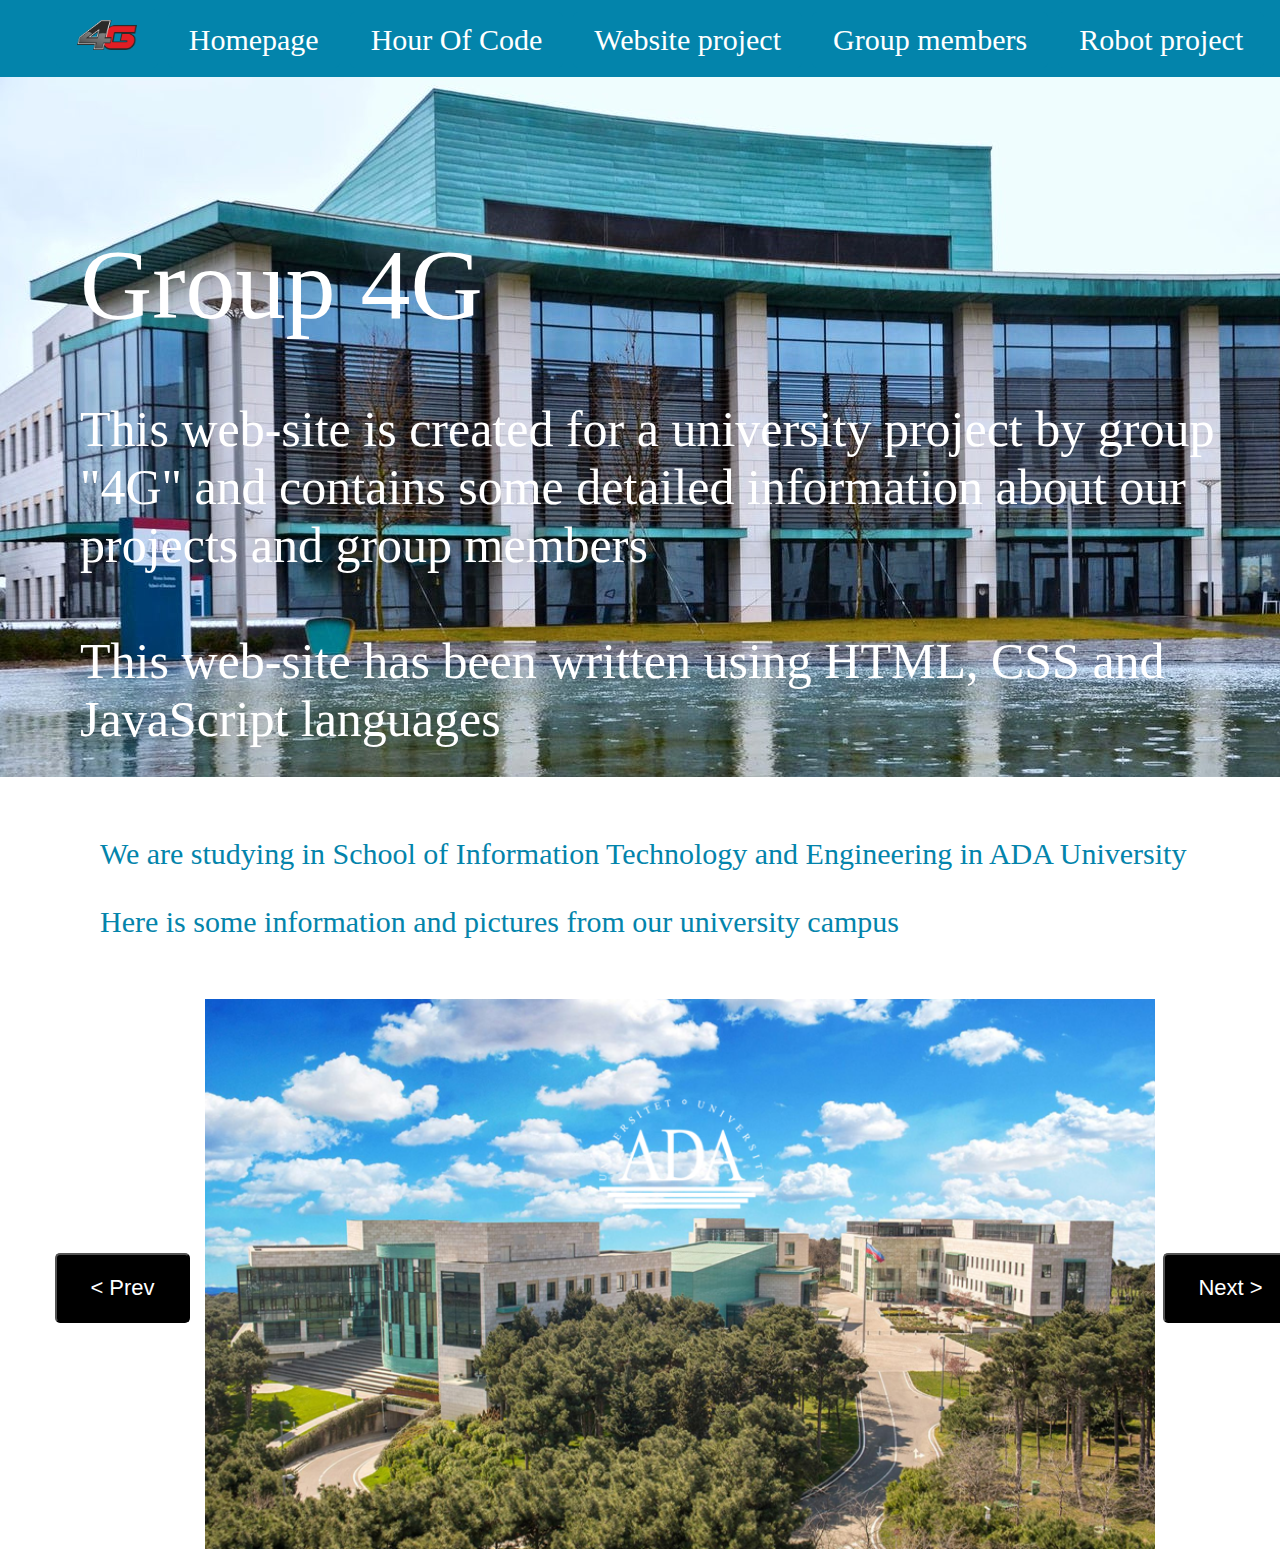
<file: index.html>
<!DOCTYPE html>
<html>
<head>
	<title>4G Homepage</title>
	<link href="./HW3/Homepage/index.css" rel="stylesheet" type="text/css">
</head>
<body>
	

	<header>
	<ul class="menu">
		<li><a class="group-name" href="#"><img src="./HW3/photos/groupLogo.png" height="30px" width="60px"/></a></li>
		<li><a href="./HW3/Homepage/index.html">Homepage</a></li>
		<li><a href="./HW3/HourOfCode/HourOfCode.html">Hour Of Code</a></li>
		<li><a href="./HW3/WebsiteProject/websiteProject.html">Website project</a></li>
		<li><a href="./HW3/TeamMembers/groupMember.html">Group members</a></li>
		<li><a href="./HW3/RobotProject/robotProject.html">Robot project</a></li>
	</ul>
	<section>
	<div class="groupName">
		<p><span id="noname">Group 4G</span><br><br>
		This web-site is created for a university project by group "4G" and contains some detailed information about our projects and group members<br><br>
		This web-site has been written using HTML, CSS and JavaScript languages</p>
	</div>
	<div class="infoAda">
		<p>We are studying in School of Information Technology and Engineering in ADA University<br><br>
		Here is some information and pictures from our university campus</p>
	</div>
	<div class="carouselContainer">
		<button class="Prev" onclick="prev()">< Prev</button>
		<image class="allImgInCarousel carouselImg" src="./HW3/photos/adaInfo0.PNG"  />
		<image class="allImgInCarousel nonVisibleImg" src="./HW3/photos/adaInfo1.PNG"  />
		<image class="allImgInCarousel nonVisibleImg" src="./HW3/photos/adaInfo2.PNG" />
		<image class="allImgInCarousel nonVisibleImg" src="./HW3/photos/adaInfo3.PNG" />
		<image class="allImgInCarousel nonVisibleImg" src="./HW3/photos/adaInfo4.PNG" />
		<image class="allImgInCarousel nonVisibleImg" src="./HW3/photos/adaInfo5.PNG" />
		<image class="allImgInCarousel nonVisibleImg" src="./HW3/photos/adaInfo6.PNG" />
		<image class="allImgInCarousel nonVisibleImg" src="./HW3/photos/adaInfo7.PNG" />
		<image class="allImgInCarousel nonVisibleImg" src="./HW3/photos/adaInfo8.PNG" />
		<image />
		<image />
		<button class="Next" onclick="next()">Next ></button>

	</div>
	<footer>
	</footer>
	<!-- <div class="additional">
	<ul>
		<li>External links</li>
		<li><a href="https://hourofcode.com/az">Hour of Code</a></li>
		<li><a href="codacademy.com">Codacademy</a></li>
		<li><a href="ada.edu.az">ADA University</a></li>
		<li><img height="140px" width="210px" src="./ada_logo.png"/></li>
		
	</ul>
	</div> -->
	
	</section>
	</header>
	<script src="./HW3/Homepage/index.js" type="text/javascript" ></script>
</body>
</html>
</file>
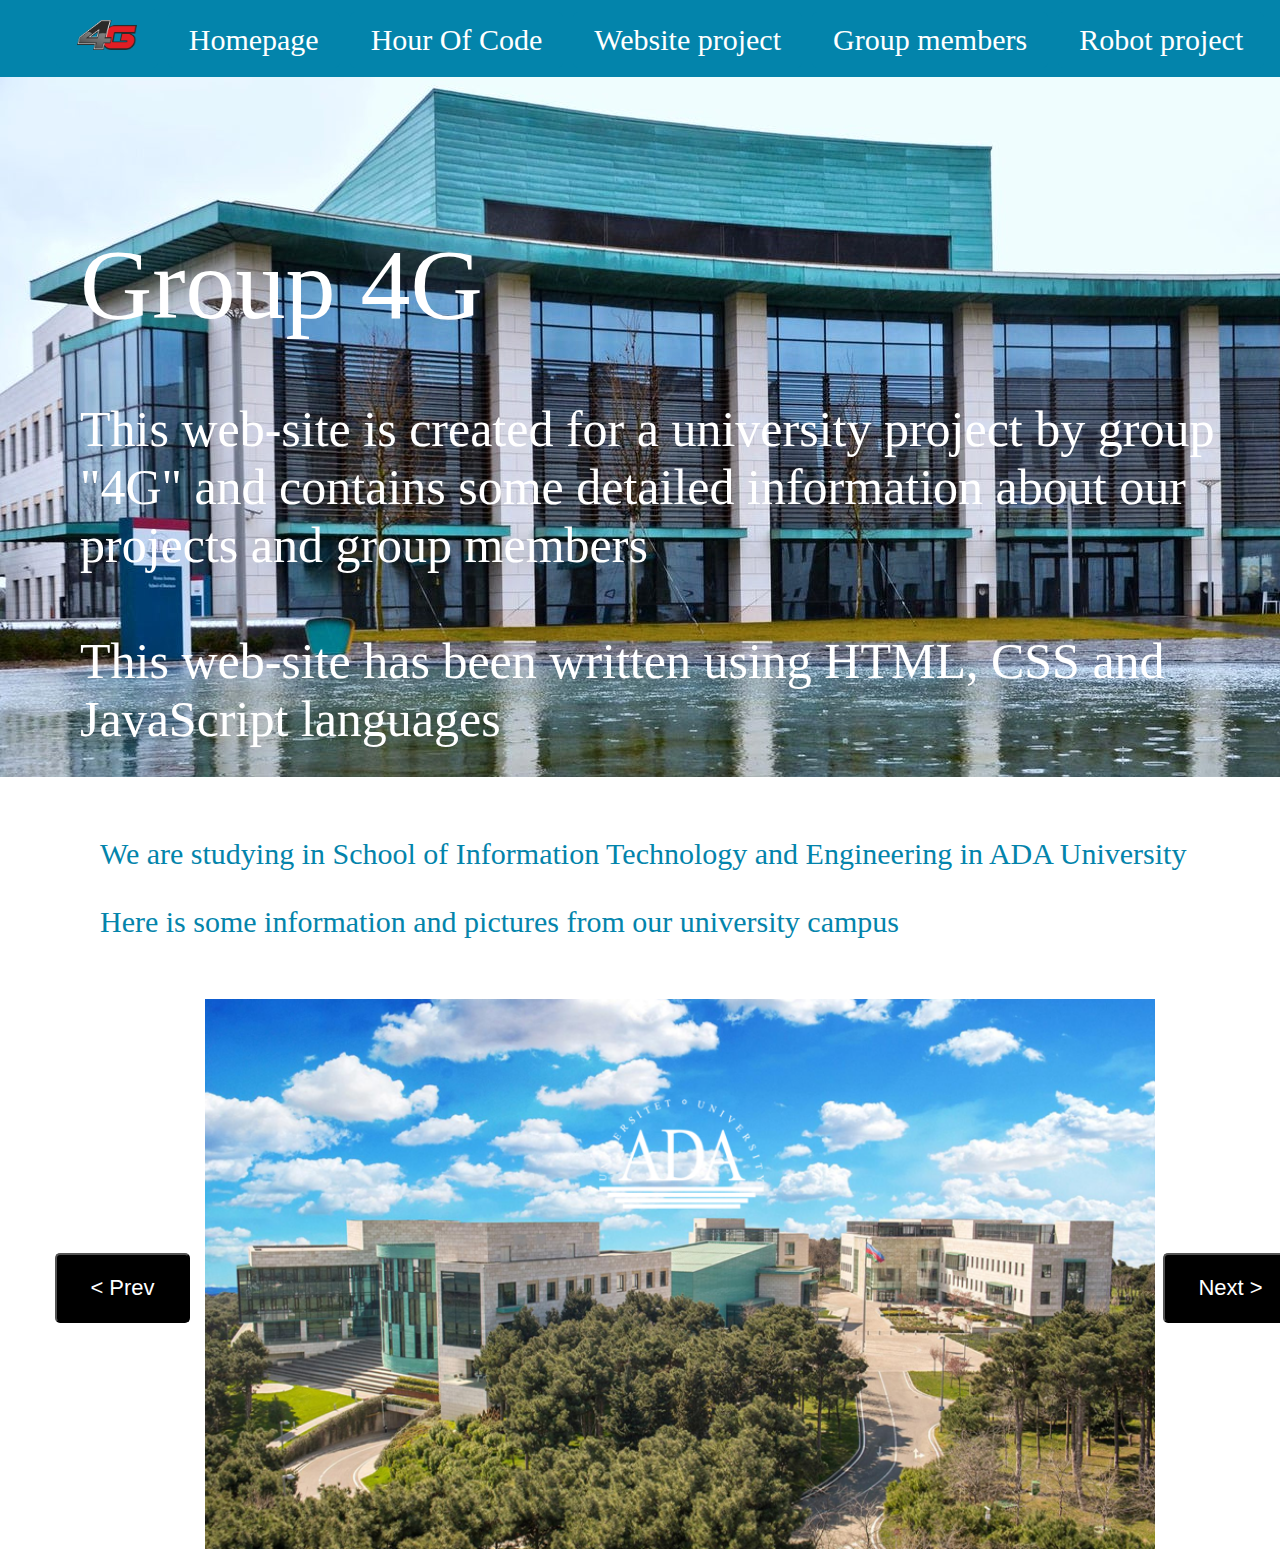
<file: HW3/Homepage/index.html>
<!DOCTYPE html>
<html>
<head>
	<title>4G Homepage</title>
	<link href="./index.css" rel="stylesheet" type="text/css">
</head>
<body>
	

	<header>
	<ul class="menu">
		<li><a class="group-name" href="#"><img src="../photos/groupLogo.png" height="30px" width="60px"/></a></li>
		<li><a href="../Homepage/index.html">Homepage</a></li>
		<li><a href="../HourOfCode/HourOfCode.html">Hour Of Code</a></li>
		<li><a href="../WebsiteProject/websiteProject.html">Website project</a></li>
		<li><a href="../TeamMembers/groupMember.html">Group members</a></li>
		<li><a href="../RobotProject/robotProject.html">Robot project</a></li>
	</ul>
	<section>
	<div class="groupName">
		<p><span id="noname">Group 4G</span><br><br>
		This web-site is created for a university project by group "4G" and contains some detailed information about our projects and group members<br><br>
		This web-site has been written using HTML, CSS and JavaScript languages</p>
	</div>
	<div class="infoAda">
		<p>We are studying in School of Information Technology and Engineering in ADA University<br><br>
		Here is some information and pictures from our university campus</p>
	</div>
	<div class="carouselContainer">
		<button class="Prev" onclick="prev()">< Prev</button>
		<image class="allImgInCarousel carouselImg" src="../photos/adaInfo0.PNG"  />
		<image class="allImgInCarousel nonVisibleImg" src="../photos/adaInfo1.PNG"  />
		<image class="allImgInCarousel nonVisibleImg" src="../photos/adaInfo2.PNG" />
		<image class="allImgInCarousel nonVisibleImg" src="../photos/adaInfo3.PNG" />
		<image class="allImgInCarousel nonVisibleImg" src="../photos/adaInfo4.PNG" />
		<image class="allImgInCarousel nonVisibleImg" src="../photos/adaInfo5.PNG" />
		<image class="allImgInCarousel nonVisibleImg" src="../photos/adaInfo6.PNG" />
		<image class="allImgInCarousel nonVisibleImg" src="../photos/adaInfo7.PNG" />
		<image class="allImgInCarousel nonVisibleImg" src="../photos/adaInfo8.PNG" />
		<image />
		<image />
		<button class="Next" onclick="next()">Next ></button>

	</div>
	<footer>
	</footer>
	<!-- <div class="additional">
	<ul>
		<li>External links</li>
		<li><a href="https://hourofcode.com/az">Hour of Code</a></li>
		<li><a href="codacademy.com">Codacademy</a></li>
		<li><a href="ada.edu.az">ADA University</a></li>
		<li><img height="140px" width="210px" src="./ada_logo.png"/></li>
		
	</ul>
	</div> -->
	
	</section>
	</header>
	<script src="./index.js" type="text/javascript" ></script>
</body>
</html>
</file>
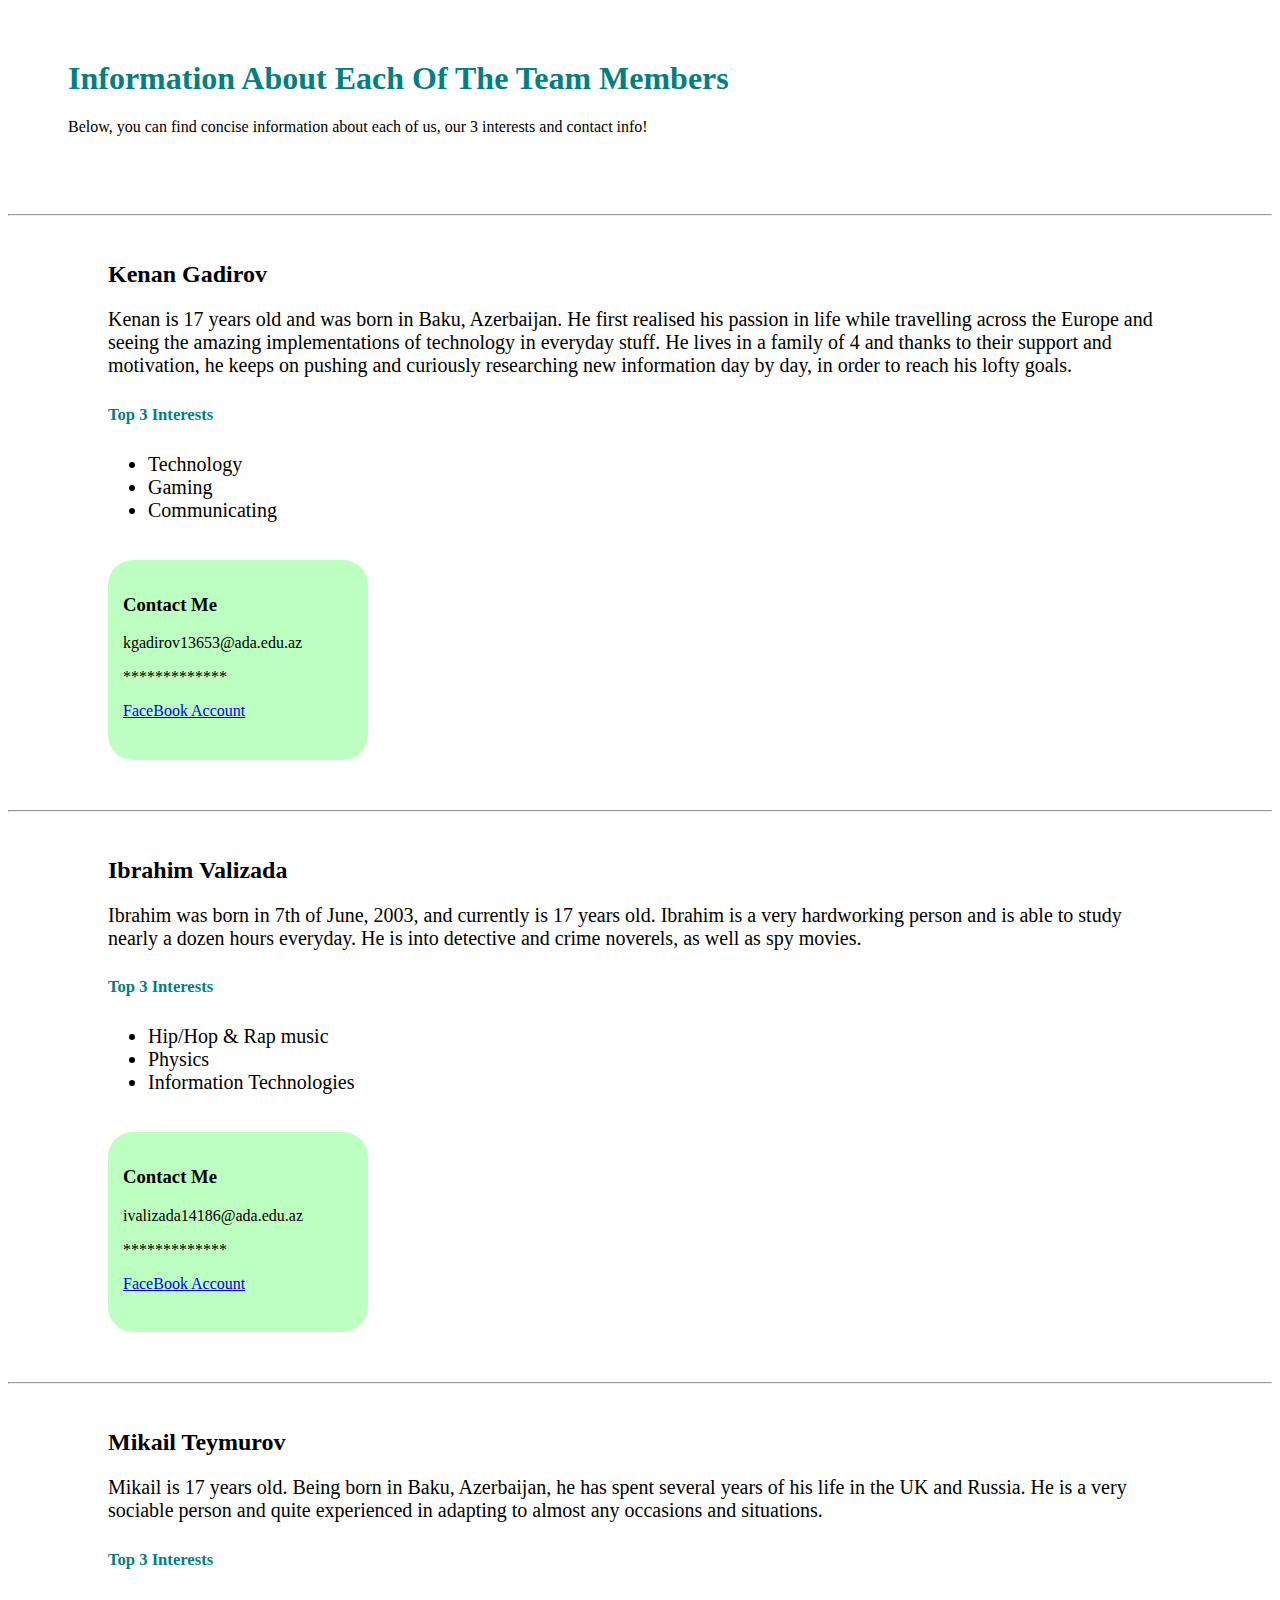
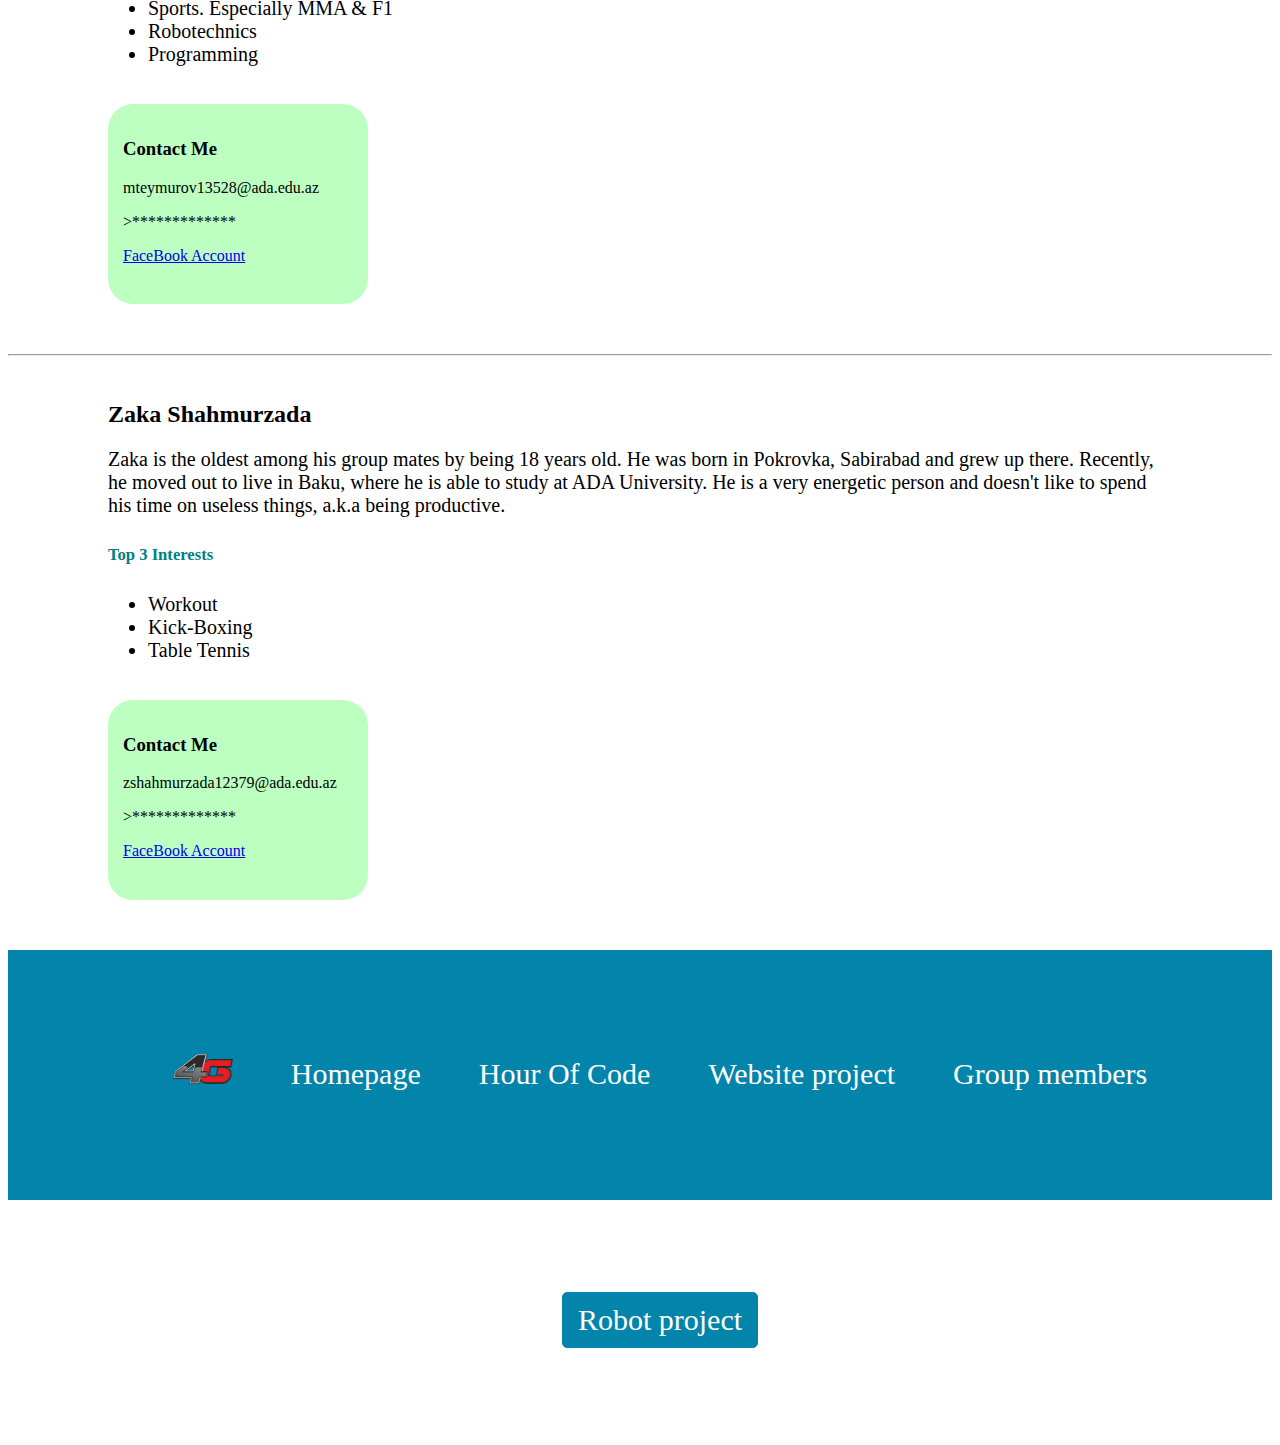
<file: HW3/TeamMembers/groupMember.html>
<!DOCTYPE html>
<html>

<head>
  <link href="./groupMember.css" type="text/css" rel="stylesheet">
  <title>4G Team Members</title>
</head>

<body>
	<header>
  <h1 class="title">Information About Each Of The Team Members</h1>

  <p class="tdescription">Below, you can find concise information about each of us, our 3 interests and contact info!</p>
	</header>
  <br><br><br>
	<hr>
  <h2 class="name">Kenan Gadirov</h2>
  <div class="description">Kenan is 17 years old and was born in Baku, Azerbaijan. He first realised his passion in life while travelling across the Europe and seeing the amazing implementations of technology in everyday stuff. He lives in a family of 4 and thanks to their support and motivation, he keeps on pushing and curiously researching new information day by day, in order to reach his lofty goals.
    <h5>Top 3 Interests</h5>
    <ul>
      <li>Technology </li>
      <li>Gaming </li>
      <li>Communicating </li>
    </ul>
  </div>
  <br>
  <div class="box">
      <h3>Contact Me</h3>
      <p>kgadirov13653@ada.edu.az</p>
      <p>*************</p>
      <p><a href="https://www.facebook.com/kenan.kadirov.14/">FaceBook Account</a></p>
  </div>
	<hr>
  <h2 class="name">Ibrahim Valizada</h2>
  <div class="description">Ibrahim was born in 7th of June, 2003, and currently is 17 years old. Ibrahim is a very hardworking person and is able to study nearly a dozen hours everyday. He is into detective and crime noverels, as well as spy movies.
    <h5>Top 3 Interests</h5>
    <ul>
      <li>Hip/Hop & Rap music</li>
      <li>Physics</li>
      <li>Information Technologies</li>
    </ul>
  </div>
  <br>
   <div class="box">
       <h3>Contact Me</h3>
      <p>ivalizada14186@ada.edu.az</p>
      <p>*************</p>
      <p><a href="https://www.facebook.com/profile.php?id=100060003816579">FaceBook Account</a></p>
  </div>
	<hr>
  <h2 class="name">Mikail Teymurov</h2>
  <div class="description">Mikail is 17 years old. Being born in Baku, Azerbaijan, he has spent several years of his life in the UK and Russia. He is a very sociable person and quite experienced in adapting to almost any occasions and situations.
    <h5>Top 3 Interests</h5>
    <ul>
      <li>Sports. Especially MMA & F1 </li>
      <li>Robotechnics </li>
      <li>Programming </li>
    </ul>
  </div>
  <br>
   <div class="box">
       <h3>Contact Me</h3>
      <p>mteymurov13528@ada.edu.az</p>
      <p>>*************</</p>
      <p><a href="https://www.facebook.com/mikail.teymurov.5/">FaceBook Account</a></p>
  </div>
	<hr>
  <h2 class="name">Zaka Shahmurzada</h2>
  <div class="description">Zaka is the oldest among his group mates by being 18 years old. He was born in Pokrovka, Sabirabad and grew up there. Recently, he moved out to live in Baku, where he is able to study at ADA University. He is a very energetic person and doesn't like to spend his time on useless things, a.k.a being productive.
    <h5>Top 3 Interests</h5>
    <ul>
      <li>Workout</li>
      <li>Kick-Boxing</li>
      <li>Table Tennis</li>
    </ul>
  </div>
  <br>
 <div class="box">
      <h3>Contact Me</h3>
      <p>zshahmurzada12379@ada.edu.az</p>
      <p>>*************</</p>
      <p><a href="https://www.facebook.com/profile.php?id=100038843198595">FaceBook Account</a></p>
  </div>
  
<footer>
	<ul class="menu">
		<li><a class="group-name" href="#"><img src="../photos/groupLogo.png" height="30px" width="60px"/></a></li>
		<li><a href="../Homepage/index.html">Homepage</a></li>
		<li><a href="../HourOfCode/HourOfCode.html">Hour Of Code</a></li>
		<li><a href="../WebsiteProject/websiteProject.html">Website project</a></li>
		<li><a href="../TeamMembers/groupMember.html">Group members</a></li>
		<li><a href="../RobotProject/robotProject.html">Robot project</a></li>
	</ul>
</footer>

</body>

</html>
</file>
<file: HW3/Homepage/index.css>
.menu li{ 
	list-style-type: none;
	font-size: 30px;
	font-family: Calibri;
	padding: 10px 20px;
	border: 1px solid #0384ab;

	border-radius: 5px;
	display: inline-block;
	margin: 9px 3px;
	background-color: #0384ab;
	transition: 0.3s linear;
	
}
.menu li:hover,
.additional ul li a:hover{
	background-color:  #00b6ed;


}
.menu {
	
	display: block;
	background-color:#0384ab;
	margin: 0;
 
	height: auto;
	text-align:center;
}
.menu li a{
	/*text-decoration: none;*/
	color: white;
	border-width: 1px;
}
.menu li a img
{
	
}
a{
	text-decoration: none;
}
h1{
	color: black;
	position: relative;
	display: block;
}
header{
	display: block;
}
body{
	margin:0;
}
.additional{
	display:inline;
	
	background-color:red;
	float: left;
		

}
.additional ul{
	list-style-type: none;
}
.additional ul li{
	font-size:30px;
	margin: 40px 15px;
	color: white;
 
}
.additional ul li a{
	color: white;
	border-width: 4px;
	border-radius: 5px;
	padding: 15px;
}

.basicInfo{
	display: inline-block;
	margin-left: 30px;
}
.basicInfo p{
	font-size:30px;
	font-family: Calibri;
	color: aqua; 
}
section{
	display: block; 
}
.groupName
{
	background-image: url("../photos/backgroundImg.jpg");
	height: 700px;
	position: relative;
}
.groupName p 
{
	/* text-align: center; */
	color: white; 
	position: absolute;
	font-size:50px;
	margin-left: 80px;
	margin-top: 150px;
}
#noname
{
		margin: 0 500px 400px 0;
		font-size: 100px;
}
.infoAda{
	margin: 60px 60px 60px 100px;
}
.infoAda p
{
	color: #0384ab;
	font-size: 30px;
}
/*carousel*/
.carouselContainer
{	
	margin-left: 55px;
	position: relative;
}
.allImgInCarousel
{
	height:600px;
	width: 800px;
	
}
.carouselImg
{
	height:550px;
	width: 950px;
	margin-left: 150px;
}
.nonVisibleImg{
	display:none;
	height:0;
	width:0;
	
}
.Next, .Prev{
	
	height:70px;
	width: 135px;
	background-color:black;
	color: white;
	border-radius: 5px;
	font-size: 22px;
	position: absolute;
	bottom: 230px;

}
.Prev
{
	margin-right: 15px;
	
}
.Next:hover,.Prev:hover
{
	background-color:  #4d4d4d;
	cursor: pointer;
}
/*end of carousel*/
footer
{
	height: 1px;
}
</file>
<file: HW3/TeamMembers/groupMember.css>
p {
  font-family: Arial;
}

h1{
  color: maroon;
}

header h1{
color: teal;
}

.uppercase{
  text-transform: uppercase;
}


.cursive{
  font-family: cursive;
}


h2.name{
  font-family: cursive;
}

.description h5{
  color: teal;
}
.description
{
	font-size: 20px;
}


h5{
  color: rebeccapurple;
}

h5, p{
  font-family: Georgia;
}

header p {
  font-family: 'Londrina Solid', cursive;
  
}
header
{
	margin-left: 60px;
	margin-top: 60px;
}
.name
{
	margin-top: 45px;
}
.box {
border-radius: 25px;
background: #bdffc1;
padding: 15px;
width: 230px;
height: 170px;
margin-bottom: 50px;
}
.name, .description, .box
{
	margin-left:100px; 
	margin-right: 100px;
}
/*footer*/
.menu li{ 
	list-style-type: none;
	font-size: 30px;
	font-family: Calibri;
	padding: 10px 15px;
	border: 1px solid #0384ab;
	border-radius: 5px;
	display: inline-block;
	margin: 93px 11px;
	background-color: #0384ab;
	overflow: hidden;
}
.menu li:hover{
	background-color:  #00b6ed;

}
.menu {
	
	display: block;
	background-color:#0384ab;
	margin-top: 0;
	height: 250px;
	
	text-align:center;
}
.menu li a{
	text-decoration: none;
	color: white;
	border-width: 1px;
}
footer{
	/*height: 300px;*/
}
/*footer end*/
</file>
